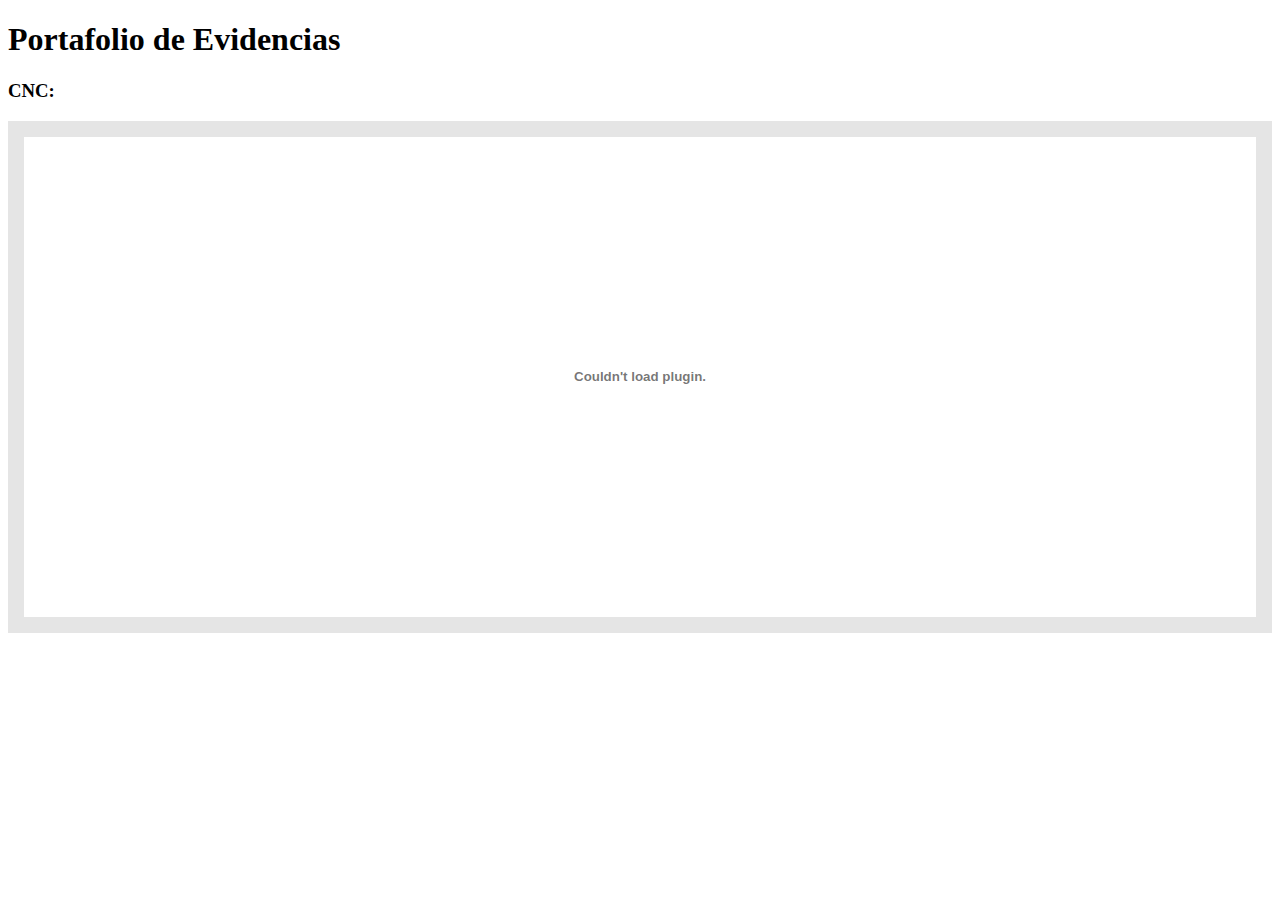
<file: oldex.html>
<!DOCTYPE html>
<html>
    <head>
      <style>
.pdfobject-container { height: 30rem; border: 1rem solid rgba(0,0,0,.1); }
</style>
      <title> 
        Ana Fernanda Teran Dom&iacute;nguez
      </title>
</head><body>
  <h1>Portafolio de Evidencias</h1>
  <h3>CNC:</h3>
  <div id="pdobjectcnc"></div>



      <script src="./js/pdfobject.js">console.log(PDFObject.pdfobjectversion);</script>
      <script>PDFObject.embed("./pdf/CNC.pdf", "#pdobjectcnc", {page: "1"});</script>




</body>
<html>
</file>
